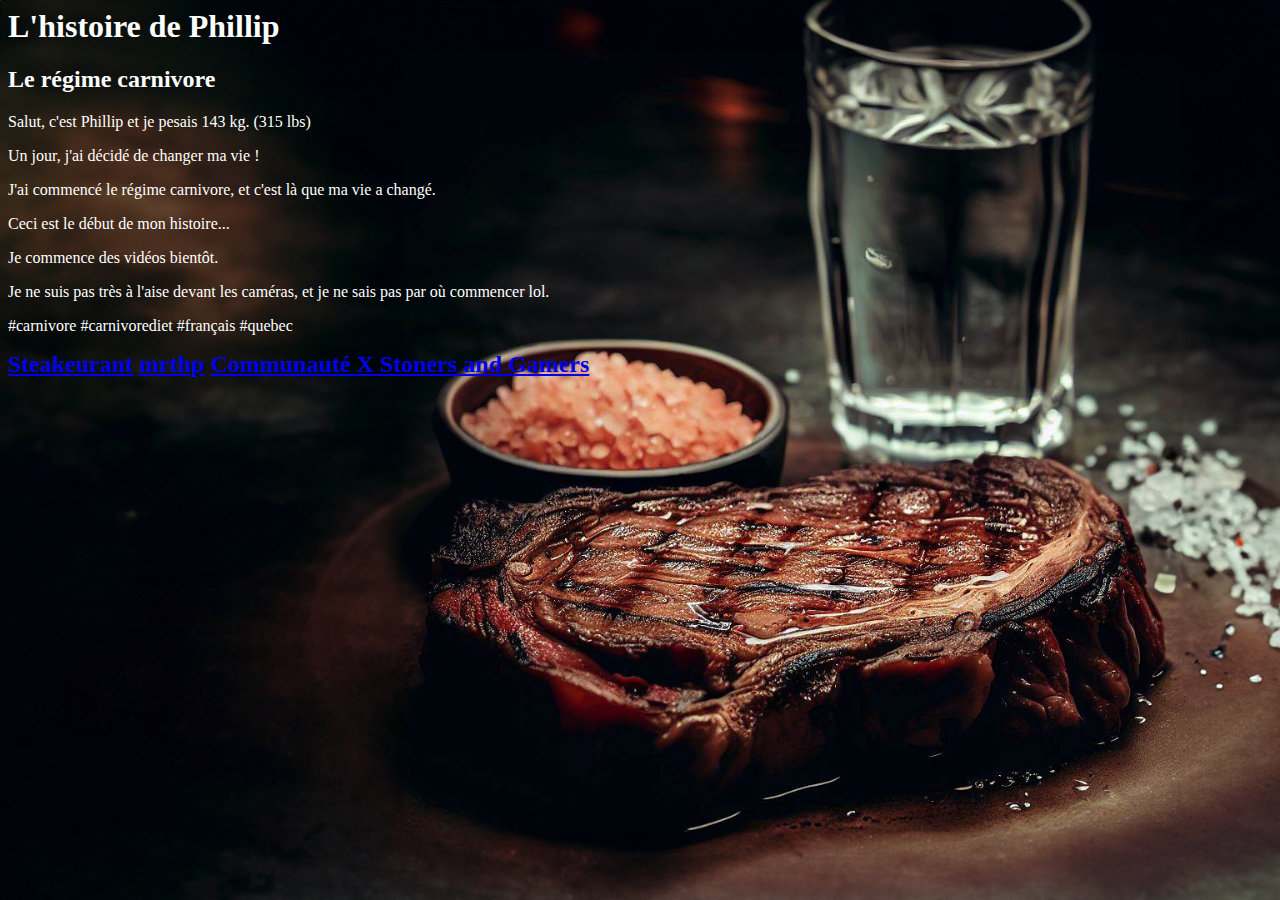
<file: index.html>
<html>
<head>

<meta http-equiv="content-type" content="text/html; charset=UTF-8">
<meta charset="UTF-8">
<meta name="viewport" content="width=device-width,
initial-scale=1.0">
<title>Votre titre de page</title>
<style>
body {
background-image: url('CarnivoreWallpaper.jpg');
background-size: cover; /* Ajuste l'image pour couvrir toute la fenêtre */
background-repeat: no-repeat; /* Empêche la répétition de l'image */
/* Autres styles CSS pour votre contenu */
}
</style>
</head>
<body>
<meta charset="UTF-8">
<meta name="viewport" content="width=device-width,
initial-scale=1.0">
<title>L'histoire de Phillip - Le régime carnivore</title>
<link rel="stylesheet" href="style.css">
<header>
<h1><font color="#ffffff">L'histoire de Phillip</font></h1>
<font color="#ffffff"> </font>
<h2><font color="#ffffff">Le régime carnivore</font></h2>
<font color="#ffffff"> </font></header>
<font color="#ffffff"> </font>
<main><font color="#ffffff"> </font>
<section class="intro">
<p><font color="#ffffff">Salut, c'est Phillip et je pesais 143
kg. (315 lbs)</font></p>
<p><font color="#ffffff">Un jour, j'ai décidé de changer ma
vie !</font></p>
<p><font color="#ffffff">J'ai commencé le régime carnivore, et
c'est là que ma vie a changé.</font></p>
<p><font color="#ffffff">Ceci est le début de mon histoire...</font></p>
<p><font color="#ffffff">Je commence des vidéos bientôt.</font></p>
<p><font color="#ffffff">Je ne suis pas très à l'aise devant
les caméras, et je ne sais pas par où commencer lol.</font></p>
</section>
<font color="#ffffff"> </font>
<section class="hashtags">
<p><font color="#ffffff">#carnivore #carnivorediet #français
#quebec</font></p>
</section>
<font color="#ffffff"> </font>
<section class="liens"> <font size="+2"><b><font
color="#ffffff"><a
href="https://www.youtube.com/@Steakeurant">Steakeurant</a>
<a href="https://www.youtube.com/@mrthp">mrthp</a> <a
href="https://x.com/i/communities/1706138282889764894">Communauté
X Stoners and Gamers</a></font></b></font> </section>
</main>
</body>
</html>
</file>
<file: style.css>
body.fond-noir {
  background-color: #000000;
  color: #ffffff;
}
</file>
